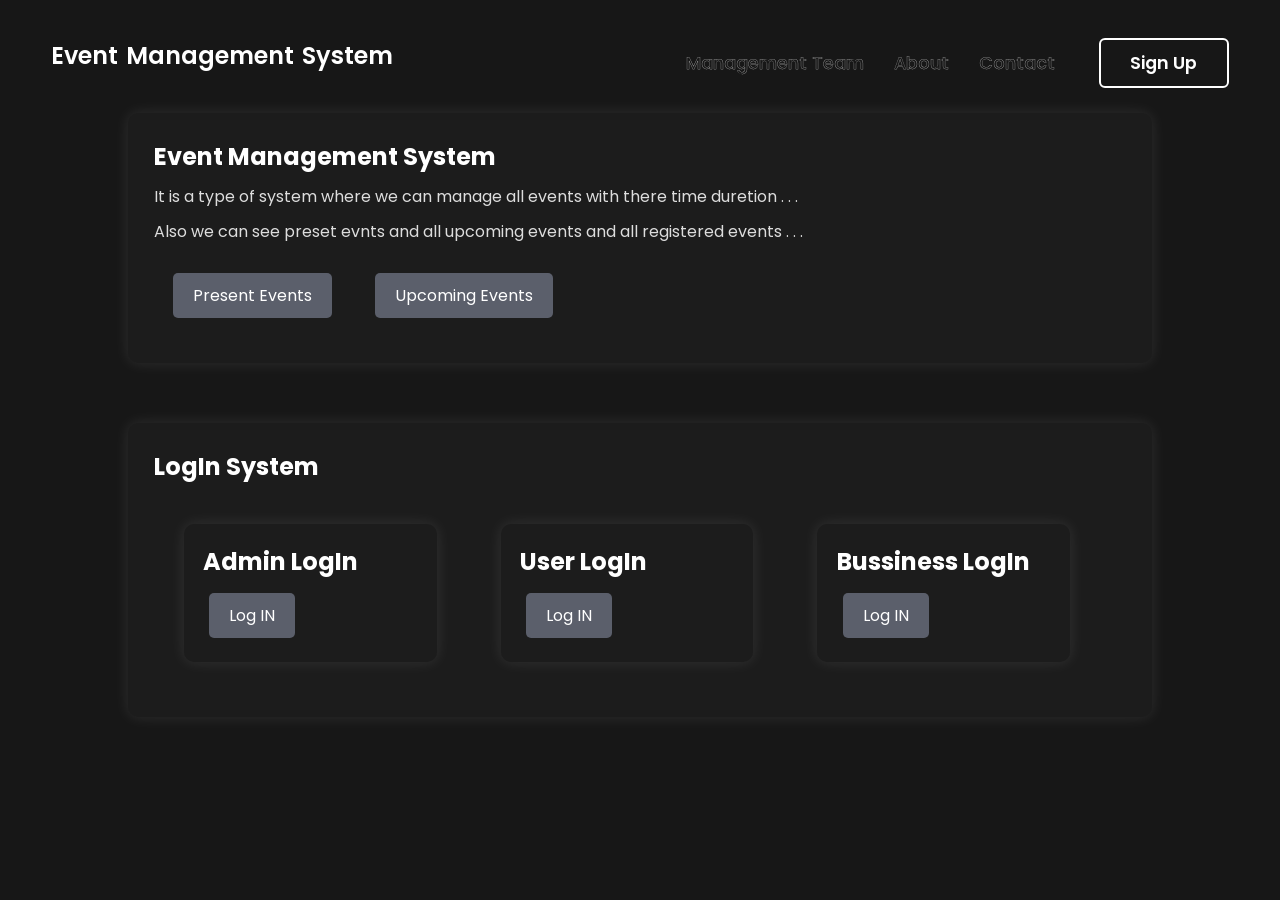
<file: index.html>
<!DOCTYPE html>
<html lang="en">

<head>
  <meta charset="UTF-8">
  <meta name="viewport" content="width=device-width, initial-scale=1.0">
  <title>Event Management System</title>
  <link rel="stylesheet" href="event_page.css">
</head>

<body>

  <header>
    <div class="name_side">
      <h2 class="logo">
        Event Management System
      </h2>

      <nav class="navigation">
        <a href="Management_Team.html">Management Team<span></span></a>
        <a href="#">About<span></span></a>
        <a href="#">Contact<span></span></a>
        <button class="btnLogin-popup" onclick="window.open('signup.html')">Sign Up</button>
      </nav>
    </div>
  </header>


  <div class="container ">
    <div class="event-details">
      <h2>Event Management System</h2>
      <p>It is a type of system where we can manage all events with there time duretion . . .
      </p>
      <p>Also we can see preset evnts and all upcoming events and all registered events . . . </p>
    </div>

    <div class="events">
      <a href="present_events.html" target="_blank" class="button">Present Events </a>

      <a href="upcoming_events.html" target="_blank" class="button">Upcoming Events</a>
    </div>
  </div>

  <div class="container">
    <div class="event-details">
      <h2>LogIn System </h2> 
    </div>
    <div class="login_container">
      <div class="event-details">
        <h2>Admin LogIn </h2>
      </div>
        <a href="login.html"  class="button">Log IN </a>
    </div>

    <div class="login_container">
      <div class="event-details">
        <h2>User LogIn </h2>
      </div>
        <a href="login.html" class="button">Log IN </a>
    </div>

    <div class="login_container">
      <div class="event-details">
        <h2> Bussiness LogIn </h2>
      </div>
        <a href="login.html" class="button">Log IN </a>
    </div>

  </div>

</body>

</html>
</file>
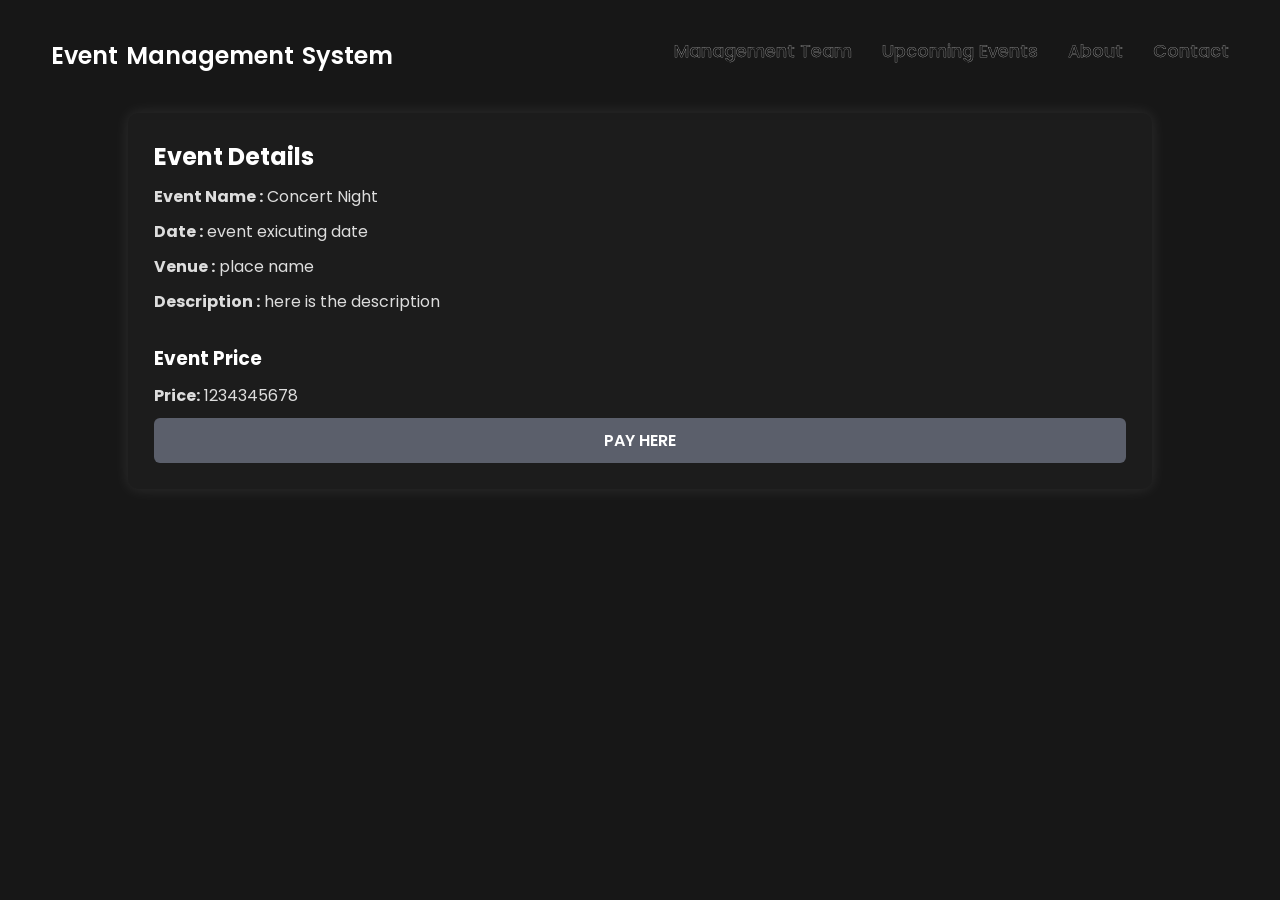
<file: 1_event_page.html>
<!DOCTYPE html>
<html lang="en">

<head>
  <meta charset="UTF-8">
  <meta name="viewport" content="width=device-width, initial-scale=1.0">
  <title>Event Buying Page</title>
  <link rel="stylesheet" href="event_page.css">
</head>

<body>

  <header>
    <div class="name_side">
      <h2 class="logo">
        Event Management System
      </h2>

      <nav class="navigation">
        <a href="Management_Team.html">Management Team<span></span></a>
        <a href="upcoming_events.html">Upcoming Events<span></span></a>
        <a href="#">About<span></span></a>
        <a href="#">Contact<span></span></a>
        <!-- <button class="btnLogin-popup" onclick="window.open('login.html')">
          Log In</button> -->
      </nav>
    </div>
  </header>


  <div class="container">
    <!-- Event Details Section -->
    <div class="event-details">
      <h2>Event Details</h2>
      <p><strong>Event Name :</strong> Concert Night</p>
      <p><strong>Date :</strong> event exicuting date</p>
      <p><strong>Venue :</strong> place name</p>
      <p><strong>Description :</strong> here is the description</p>
    </div>

    <!-- Event Price Section -->
    <div class="event-price">
      <h3>Event Price</h3>
      <p><strong>Price:</strong> 1234345678</p>
    </div>

    <!-- Payment Box Section -->

    <div class="pay">
      <a href="payment_option.html">
        <input type="submit" value="PAY HERE" class="submit">
      </a>
    </div>

  </div>
</body>

</html>
</file>
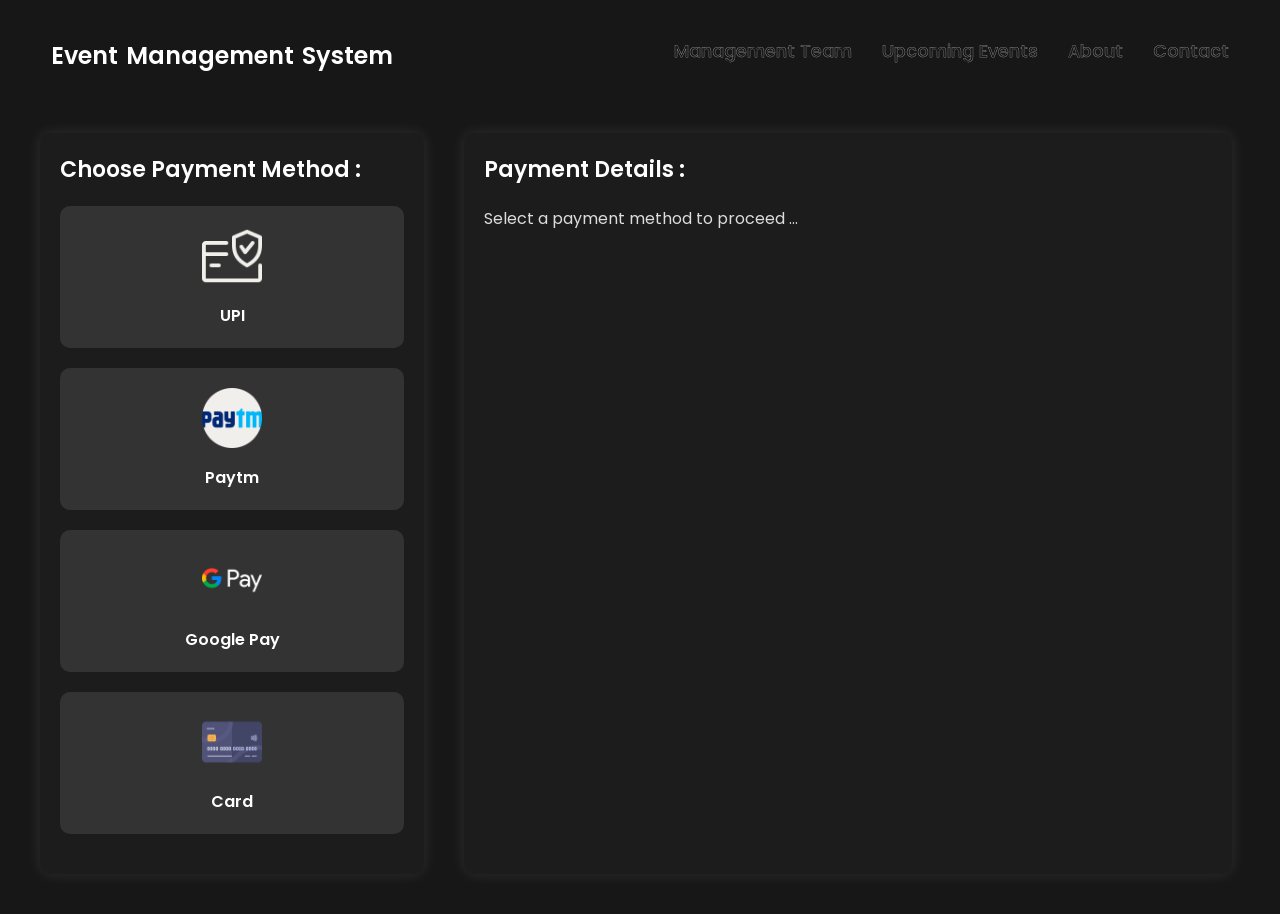
<file: payment_option.html>
<!DOCTYPE html>
<html lang="en">
<head>
    <meta charset="UTF-8">
    <meta name="viewport" content="width=device-width, initial-scale=1.0">
    <title>Payment Page</title>
    <link rel="stylesheet" href="payment_option.css">
</head>
<body>

  <header>
    <div class="name_side">
      <h2 class="logo">
        Event Management System
      </h2>

      <nav class="navigation">
        <a href="Management_Team.html">Management Team<span></span></a>
        <a href="upcoming_events.html">Upcoming Events<span></span></a>
        <a href="#">About<span></span></a>
        <a href="#">Contact<span></span></a>
        <!-- <button class="btnLogin-popup">
          Sign Up</button> -->
      </nav>
    </div>
  </header>

    <div class="container">
        <!-- Left Side: Payment Options -->
        <div class="payment-options">
            <h3>Choose Payment Method : </h3>
            <div class="option" onclick="selectPayment('UPI')">
                <img src="images/upi.png" alt="UPI">
                <p>UPI</p>
            </div>
            <div class="option" onclick="selectPayment('Paytm')">
                <img src="images/paytm.png" alt="Paytm">
                <p>Paytm</p>
            </div>
            <div class="option" onclick="selectPayment('Google Pay')">
                <img src="images/gpay.png" alt="Google Pay">
                <p>Google Pay</p>
            </div>
            <div class="option" onclick="selectPayment('Card')">
                <img src="images/card.png" alt="Card">
                <p>Card</p>
            </div>


        </div>

        <!-- Right Side: Selected Payment Method and Buying Option -->
        <div class="payment-details">
            <h3>Payment Details :</h3>
            <div id="selected-method">
                <p>Select a payment method to proceed ...</p>
            </div>
        </div>
    </div>

    <script src="script.js"></script>
</body>
</html>
</file>
<file: event_page.css>
@import url('https://fonts.googleapis.com/css2?family=Poppins:wght@100;200;300;400;500;600;700;800;900&display=swap');


* {
  margin: 0;
  padding: 0;
  box-sizing: border-box;
  font-family: 'Poppins', sans-serif;
}

body {
  font-family: 'poppins', sans-serif;
  width: 100%;
  background: rgb(23, 23, 23);
  display: grid;
  place-items: center;
  /* border: #ffffff solid 1px; */
}


body::-webkit-scrollbar {
  width: 12px;
}

body::-webkit-scrollbar-thumb {
  background-color: #222;
  border-radius: 10px;
}


body::-webkit-scrollbar-thumb:hover {
  background: #555;
}

body::-webkit-scrollbar-corner {
  background-color: #999;
  /* Color of the scrollbar corner */
}


header {
  width: 92%;
  display: flex;
  flex-wrap: wrap;
  margin: 3% auto auto;
  /* border: #ffffff solid 1px; */
}

.name_side {
  width: 100%;
  height: 10%;
  display: flex;
  position: relative;
  top: 12%;
}

.logo {
  display: flex;
  position: relative;
  color: #ffffff;
  font-weight: 560;
  /* letter-spacing: 1px; */
  word-spacing: 2px;
}

.navigation {
  position: absolute;
  right: 0px;
}

.navigation a {
  position: relative;
  font-size: 1.1em;
  color: transparent;
  -webkit-text-stroke: .25px rgb(217, 217, 217);
  font-weight: 500;
  margin-left: 26px;
  transition: .5s;
  text-decoration: none;
}

.navigation a:hover {
  color: #fff;

}


.navigation a::after {
  content: '';
  position: absolute;
  left: 0;
  bottom: -6px;
  width: 100%;
  height: 3px;
  background: #fff;
  border-bottom: 2px;
  border-radius: 5px;
  transform-origin: right;
  transform: scaleX(0);
  transition: transform .5s;
}

.navigation a:hover::after {
  transform: scaleX(1);
}

.navigation .btnLogin-popup {
  width: 130px;
  height: 50px;
  background: transparent;
  border: 2px solid white;
  outline: none;
  border-radius: 6px;
  cursor: pointer;
  font-size: 1.1em;
  margin-left: 40px;
  color: white;
  font-weight: 600;
}



.upcoming_events {
  background-color: #1c1c1c;
  /* Dark gray container background */
  width: 80%;
  padding: 2%;
  box-shadow: 0px 0px 15px rgba(255, 255, 255, 0.1);
  border-radius: 10px;
  margin: 40px;
}

.container {
  background-color: #1c1c1c;
  /* Dark gray container background */
  width: 80%;
  padding: 2%;
  box-shadow: 0px 0px 15px rgba(255, 255, 255, 0.1);
  border-radius: 10px;
  margin: 30px;
}


.event-price {
  margin-top: 30px;
}

h2,
h3 {
  color: #ffffff;
  margin-bottom: 10px;
}

p {
  margin: 10px 0;
  color: #dddddd;
}

.submit {
  width: 100%;
  height: 45px;
  background: #5b5f6b;
  border: none;
  outline: none;
  border-radius: 6px;
  cursor: pointer;
  font-size: 1em;
  color: #ffffff;
  font-weight: 600;
}



.button {
  display: inline-block;
  padding: 10px 20px;
  background-color: #5b5f6b;
  color: white;
  text-align: center;
  text-decoration: none;
  font-size: 16px;
  border-radius: 5px;
  border: none;
  cursor: pointer;
  transition: background-color 0.3s;
  margin: 2%;
}

.container .login_container .button{
  margin-left: 3%;

}

.button:hover {
  background-color: #3c3d43;
}

.login_container{
  display: inline-block;
  background-color: #1c1c1c;
  width: 26%;
  padding: 2%;
  box-shadow: 0px 0px 15px rgba(255, 255, 255, 0.1);
  border-radius: 10px;
  margin: 30px;
}

.event-details{
  cursor: pointer;
  outline: none;
}

.event-link {
  text-decoration: none; 
  color: inherit; 
  outline: none; 
}

.event-link:focus,
.event-link:active {
  outline: none; 
}


.thanks {
  background-color: #1c1c1c;
  /* Dark gray container background */
  width: 80%;
  padding: 2%;
  box-shadow: 0px 0px 15px rgba(255, 255, 255, 0.1);
  border-radius: 10px;
  margin: 140px;
  text-align: center;
}
</file>
<file: payment_option.css>
@import url('https://fonts.googleapis.com/css2?family=Poppins:wght@100;200;300;400;500;600;700;800;900&display=swap');

* {
  margin: 0;
  padding: 0;
  box-sizing: border-box;
  font-family: 'Poppins', sans-serif;
}

body {
  font-family: 'poppins', sans-serif;
  width: 100%;
  background: rgb(23, 23, 23);
  display: grid;
  place-items: center;
  color: wheat;
  /* border: #ffffff solid 1px; */
}


body::-webkit-scrollbar {
  width: 12px;
}

body::-webkit-scrollbar-thumb {
  background-color: #222;
  border-radius: 10px;
}


body::-webkit-scrollbar-thumb:hover {
  background: #555;
}

body::-webkit-scrollbar-corner {
  background-color: #999;
  /* Color of the scrollbar corner */
}


header {
  width: 92%;
  display: flex;
  flex-wrap: wrap;
  margin: 3% auto auto;
  /* border: #ffffff solid 1px; */
}

.name_side {
  width: 100%;
  height: 10%;
  display: flex;
  position: relative;
  top: 12%;
}

.logo {
  display: flex;
  position: relative;
  color: #ffffff;
  font-weight: 560;
  /* letter-spacing: 1px; */
  word-spacing: 2px;
}

.navigation {
  position: absolute;
  right: 0px;
}

.navigation a {
  position: relative;
  font-size: 1.1em;
  color: transparent;
  -webkit-text-stroke: .25px rgb(217, 217, 217);
  font-weight: 500;
  margin-left: 26px;
  transition: .5s;
  text-decoration: none;
}

.navigation a:hover {
  color: #fff;

}


.navigation a::after {
  content: '';
  position: absolute;
  left: 0;
  bottom: -6px;
  width: 100%;
  height: 3px;
  background: #fff;
  border-bottom: 2px;
  border-radius: 5px;
  transform-origin: right;
  transform: scaleX(0);
  transition: transform .5s;
}

.navigation a:hover::after {
  transform: scaleX(1);
}

.navigation .btnLogin-popup {
  width: 130px;
  height: 50px;
  background: transparent;
  border: 2px solid white;
  outline: none;
  border-radius: 6px;
  cursor: pointer;
  font-size: 1.1em;
  margin-left: 40px;
  color: white;
  font-weight: 600;
}



.container {
  display: flex;
  width: 100%;
}

.payment-options {
  background-color: #1c1c1c; /* Dark gray container background */
  width: 30%;
  padding: 20px;
  box-shadow: 0px 0px 15px rgba(255, 255, 255, 0.1);
  border-radius: 10px;
  margin: 40px; /* Space from the top and left edges */
}

.payment-details {
  background-color: #1c1c1c; /* Dark gray container background */
  width: 60%;
  padding: 20px;
  box-shadow: 0px 0px 15px rgba(255, 255, 255, 0.1);
  border-radius: 10px;
  margin: 40px; /* Space from the top and left edges */
  margin-left: 0;
}

h2 {
  color: #ffffff; /* White text for heading */
  margin-bottom: 20px;
}

.option {
  background-color: #333333; /* Dark background for payment options */
  padding: 20px;
  margin-bottom: 20px;
  border-radius: 10px;
  text-align: center;
  cursor: pointer;
  transition: background-color 0.3s;
}

.option img {
  max-width: 60px;
  margin-bottom: 10px;
}

.option p {
  margin: 0;
  font-weight: 600;
  color: #ffffff; /* White text for payment option names */
}

.option:hover {
  background-color: #444444; /* Slightly lighter on hover */
}

#selected-method {
  color: #dddddd; /* Light gray text for the selected method */
}

button {
  background-color: #007bff;
  color: white;
  padding: 10px;
  border: none;
  border-radius: 5px;
  cursor: pointer;
  font-size: 16px;
  margin-top: 20px;
}

button:hover {
  background-color: #0056b3;
}

.payment-box{
  background-color: #1c1c1c;
  width: 56%;
  padding: 2%;
  box-shadow: 0px 0px 15px rgba(255, 255, 255, 0.1);
  border-radius: 10px;
  margin: 40px;
}

h3 {
  color: #ffffff;
  margin-bottom: 20px;
  font-size: 22px;
  font-weight: 600;
}

form {
  display: flex;
  flex-direction: column;
}

label {
  margin-bottom: 5px;
  color: #ffffff; /* White text for labels */
}

input {
  padding: 10px;
  margin-bottom: 15px;
  border: 1px solid #444444; /* Darker border for inputs */
  border-radius: 5px;
  background-color: #333333; /* Dark background for inputs */
  color: #ffffff; /* White text inside inputs */
  font-size: 16px;
}

button {
  background-color: #007bff;
  color: white;
  padding: 10px;
  border: none;
  border-radius: 5px;
  cursor: pointer;
  font-size: 16px;
  font-weight: 600;
}

button:hover {
  background-color: #0056b3;
}
</file>
